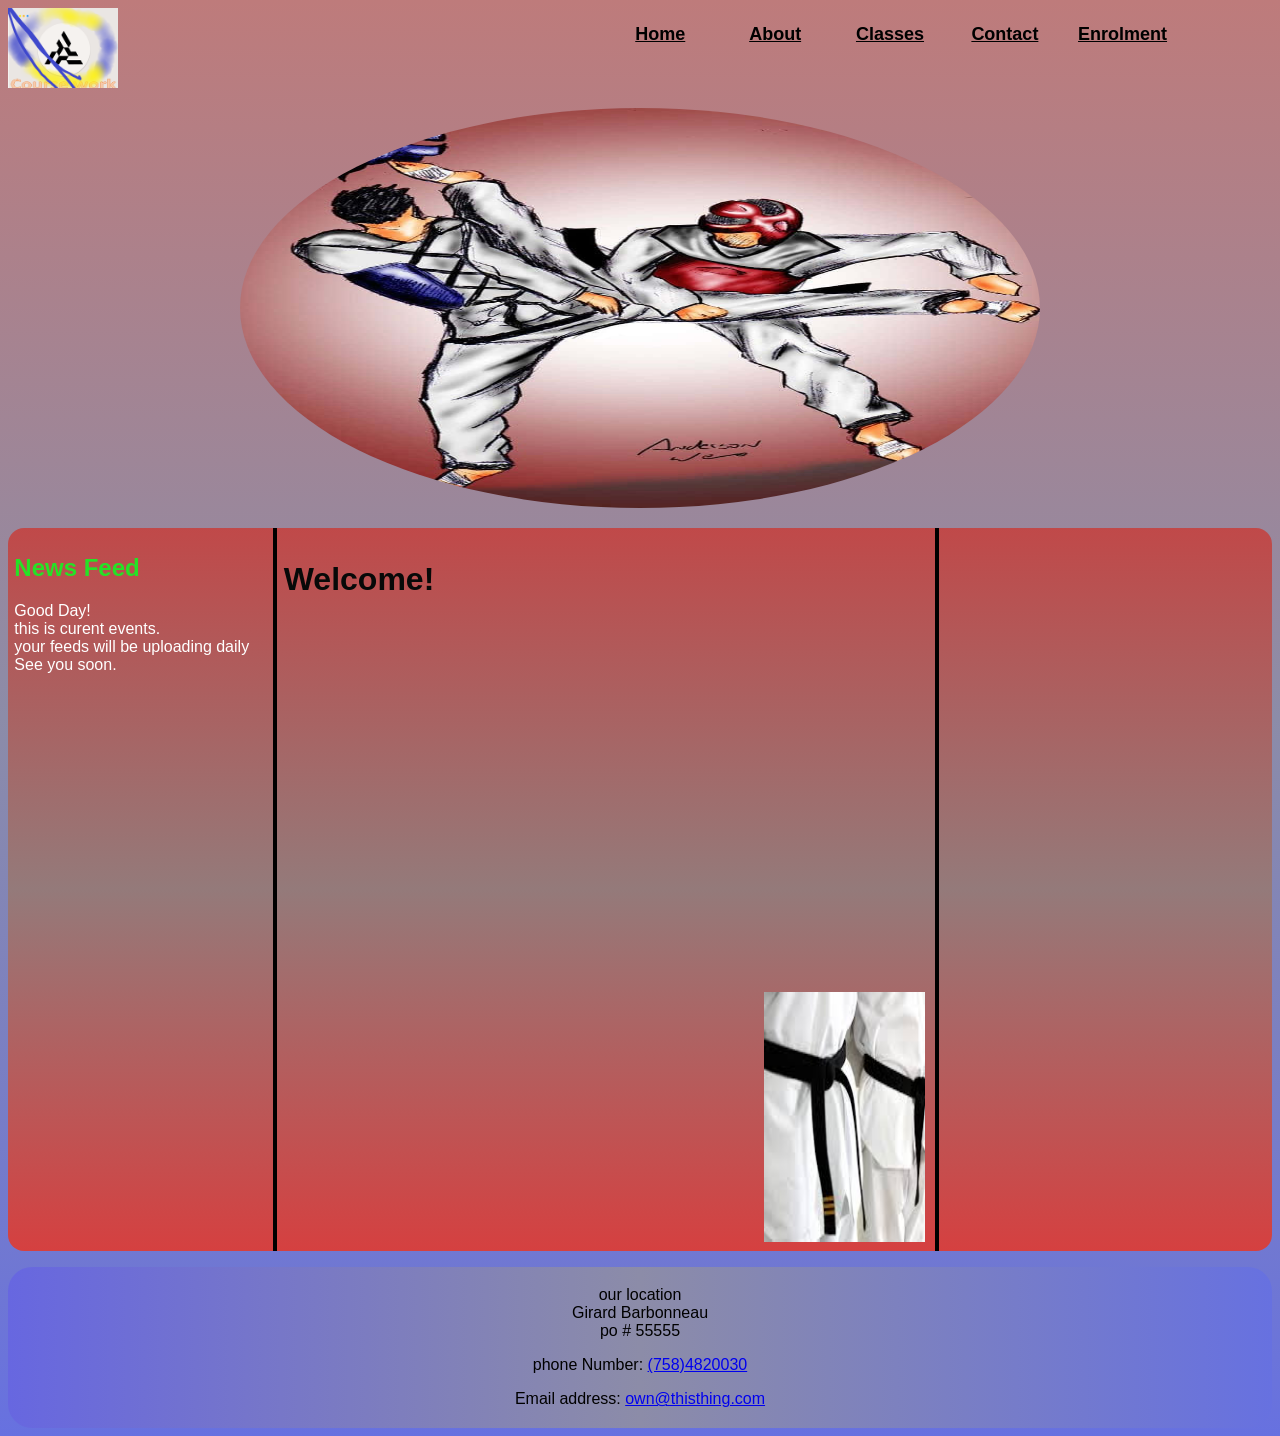
<file: index.html>
<!DOCTYPE HTML>
<html lang="en">
<head>
<title>home page</title>
<meta charset="utf8">

<link rel="stylesheet" href="style.css">



</head>

<body>
    <header>
        <img src="logo.png" alt="school project logo">
    
    </header>
            
    <nav>
        <ul>
            <li><a href="index.html"; style="color: black;">Home</a></li>
            <li><a href="about.html"; style="color: black;">About</a></li>
            <li><a href="classes.html"; style="color: black;">Classes</a></li>
            <li><a href="contact.html"; style="color: black;">Contact</a></li>
            <li><a href="enrolment.html"; style="color: black;"> Enrolment</a></li>

         </ul>
    </nav>

    <figure class="tablet">
        <img src="taekwondo.jpg" alt="school project figure">
    
       

    </figure>


    <main>


        <div class="row">
            <div class="column left desktop">
                <h2 style="color: rgb(38, 226, 38);">News Feed</h2>
                <p style="color:white; size: 10px;" >Good Day!<br> this is curent events.<br>your feeds will be 
                uploading daily<br>See you soon.</p>
            </div>
            
            
            
            
            <div class="column center">

                <h2 style="color: rgb(7, 9, 8);text-align: left;font-size: xx-large;">Welcome!</h2>
                         
                    <div class="vid-container">
                   <video autoplay loop muted playsinline width="640" height="360">
                        <source src="vedio1.mp4" type="video/mp4">
    
                     </video>

                
            </div>
            <div class="column right tablet">
                
                 <style>
                        .img-container {
                            position:relative;
                            display: flex; 
                            width: 100%;         
                            height: 250px;        
                            overflow: hidden;
                           
                      
                         }
                         .img-container img{
                          transition: transform 0.8s ease-in-out;
                          max-width: 300px;
                          max-height: auto;
                          position: center;
                         }
                         .img-container img:hover {
                                 transform: rotate(360deg);
                         } 

                        </style>

    
                   <span class="img-container" >  
                   
                   
                    <img src="blackbelt.jpg" > 
                    
                                    

               </span>
            
               
            </div>
             

        </div>

           

    </main>
    
    
    <footer>

        <p>our location<br>
                Girard Barbonneau<br>
                 po # 55555
            </p>
        <p> phone Number: <a href="tel:7584820030">(758)4820030</a></p>
        <p>Email address: <a href="mailto:augustewilliams@wascosaintlucia.com">own@thisthing.com</a></p>


    </footer>
</body>

</html>
</file>
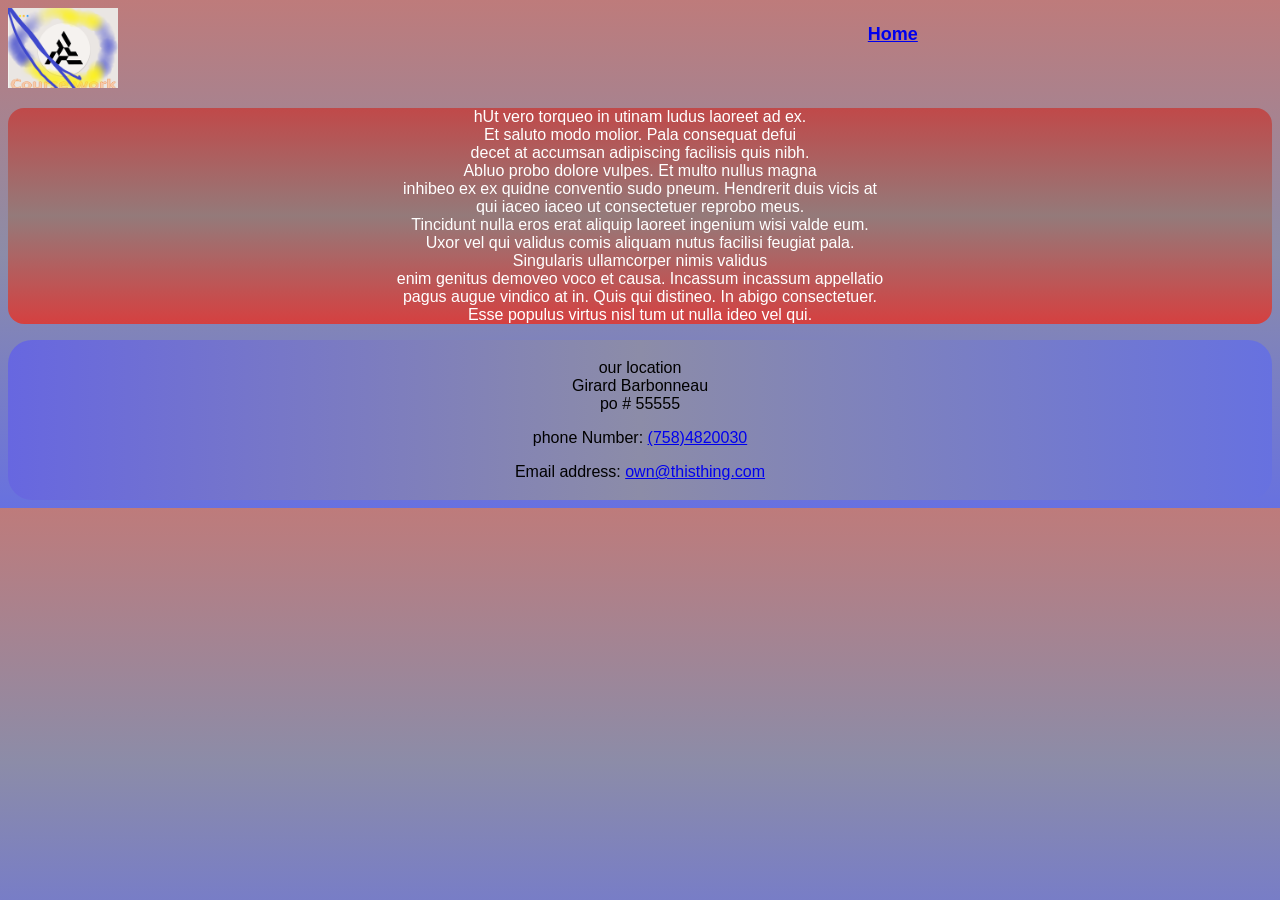
<file: about.html>
<!DOCTYPE HTML>
<html lang="en">
<head>
<title>About</title>
<meta charset="utf8">
<meta name="viewport" content="width=device-width, initial-scale=1.0">
<link rel="stylesheet" href="style.css">



</head>

<body>
    <header><img src="logo.png" alt="school project logo"></header>
            
    <nav>
        <ul>
            <li><a href="index.html">Home</a></li>
         </ul>
    </nav>
    <main>
        <p style="color:white; size: 10px;text-align: center;">hUt vero torqueo in utinam ludus laoreet ad ex.<br> Et saluto modo molior.

Pala consequat defui<br> decet at accumsan adipiscing facilisis quis nibh.<br>

Abluo probo dolore vulpes. Et multo nullus magna <br>inhibeo ex ex quidne conventio sudo pneum. Hendrerit duis vicis at<br> qui iaceo iaceo ut consectetuer reprobo meus. <br>Tincidunt nulla eros erat aliquip laoreet ingenium wisi valde eum. <br>Uxor vel qui validus comis aliquam nutus facilisi feugiat pala.<br>

Singularis ullamcorper nimis validus <br>enim genitus demoveo voco et causa. Incassum incassum appellatio<br> pagus augue vindico at in. Quis qui distineo. In abigo consectetuer.<br> Esse populus virtus nisl tum ut nulla ideo vel qui.
                </p>
    
    </main>
    
    
    <footer>

        <p>our location<br>
                Girard Barbonneau<br>
                 po # 55555
            </p>
        <p> phone Number: <a href="tel:7584820030">(758)4820030</a></p>
        <p>Email address: <a href="mailto:augustewilliams@wascosaintlucia.com">own@thisthing.com</a></p>


    </footer>
</body>

</html>
</file>
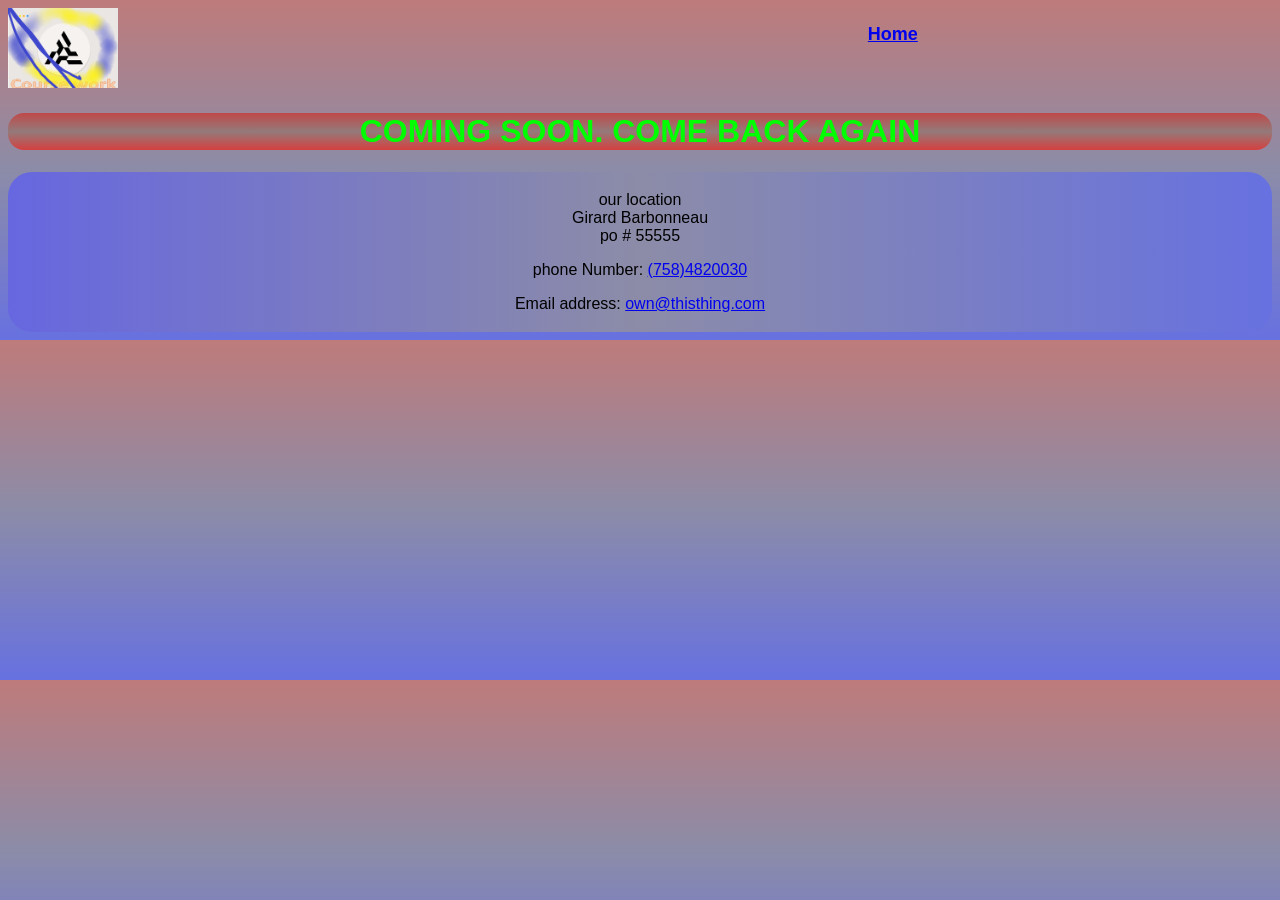
<file: audiocontect.html>
<!DOCTYPE HTML>
<html lang="en">
<head>
<title>About</title>
<meta charset="utf8">
<meta name="viewport" content="width=device-width, initial-scale=1.0">
<link rel="stylesheet" href="style.css">

    
<body>
  
          
      <header><img src="logo.png" alt="school project logo"></header>
            
    <nav>
        <ul>
            <li><a href="index.html">Home</a></li>
         </ul>
    </nav>
    <main><h1 style="text-align: center; color: rgb(0, 255, 0);">COMING SOON. COME BACK AGAIN</h1></main>



<script> 
 window.onload = function() { 
     var audio = new (window.AudioContext || window.webkitAudioContext) (); 
      position = 0, 
       scale = { 
         b: 233, 
         c: 261, 
         d: 293, 
         e: 329, 
         f: 349, 
         g: 391, 
         A: 440, 
         B: 493, 
         C: 523, 
         D: 587, 
         E: 659, 
         F: 698, 
         G: 783, 
         a: 880
         }, 
         song = "EE-E-CE-G---g--C-g--e--A-B-BA-gEGaFG-E-CDB--C--g--eA-B-BAgEGaFG-E-CDB"; 
         setInterval(play, 1000 / 4); 
         
         function createOscillator(freq) { 
         var attack = 10, 
         decay = 250, 
         gain = audio.createGain(), 
         osc = audio.createOscillator(); 
         gain.connect(audio.destination); 
         gain.gain.setValueAtTime(0, audio.currentTime); 
         gain.gain.linearRampToValueAtTime(1, audio.currentTime + attack / 1000); 
         gain.gain.linearRampToValueAtTime(0, audio.currentTime + decay / 1000); 
         osc.frequency.value = freq; 
         osc.type = "square"; 
         osc.connect(gain); 
         osc.start(0); 
         setTimeout(function() { 
         osc.stop(0); 
         osc.disconnect(gain);
         gain.disconnect(audio.destination); 
         }, decay) 
          } 
           function play() { 
             var note = song.charAt(position), 
              freq = scale[note]; 
               position += 1; 
                if(position >= song.length) { 
                     position = 0; 
                      } 
                       if(freq) { 
                         createOscillator(freq); 
                          } 
                           } 
                            }; 
    
  </script> 

    <footer>

        <p>our location<br>
                Girard Barbonneau<br>
                 po # 55555
            </p>
        <p> phone Number: <a href="tel:7584820030">(758)4820030</a></p>
        <p>Email address: <a href="mailto:augustewilliams@wascosaintlucia.com">own@thisthing.com</a></p>


    </footer>



    </body> 

</html>
</file>
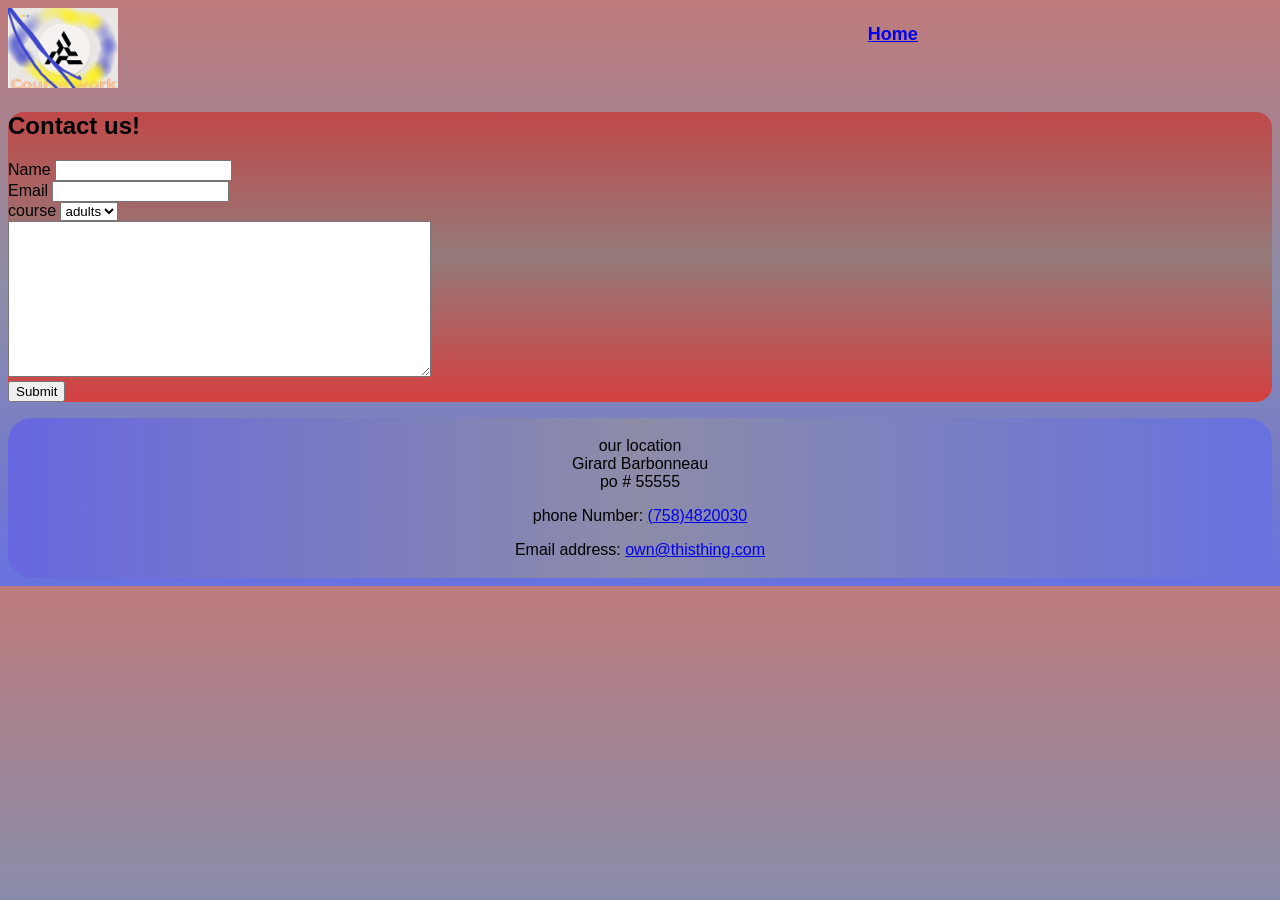
<file: contact.html>
<!DOCTYPE HTML>
<html lang="en">
<head>
<title>contact</title>
<meta charset="utf8">
<meta name="viewport" content="width=device-width, initial-scale=1.0">
<link rel="stylesheet" href="style.css">



</head>

<body>
    <header><img src="logo.png" alt="school project logo"></header>
            
    <nav>
        <ul>
            <li><a href="index.html">Home</a></li>
         </ul>
    </nav>
    <main>
        <form>
                <h2>Contact us!</h2>
                <label for="name">Name</label>
                <input type="text" id="name"><br>
        
                <label for="email" id="email">Email</label>
                <input type="text" id="email"><br>
            
                <label for="course">course</label>    
                <select name="course">
                    <option>adults</option>
                    <option>teen</option>
                    <option>child</option>
                </select><br>

                <textarea id="textarea" rows="10" cols="50"></textarea><br>
            <input type="submit" id="submit" value="Submit">
            </form>
</main>
    
    
    <footer>

        <p>our location<br>
                Girard Barbonneau<br>
                 po # 55555
            </p>
        <p> phone Number: <a href="tel:7584820030">(758)4820030</a></p>
        <p>Email address: <a href="mailto:augustewilliams@wascosaintlucia.com">own@thisthing.com</a></p>


    </footer>
</body>

</html>
</file>
<file: style.css>
body {
    
    background-image: linear-gradient(rgb(190, 123, 123),rgb(140, 140, 168),rgb(103, 113, 224));
    font-family: sans-serif;
}




header img {
    width: 50%;
    height: auto;
    max-width: 250px;

}

nav {
    /*background-color: white;
    border-top: solid .03em black;
    border-bottom: solid 0.3em black; */
    margin-bottom: 1em;
    border-radius: 1.0em;
    
    font-weight: bold;
    text-align: center;
    
 
}

nav ul{
    padding: 0;
    margin-top: .02em;
    margin-bottom: .02em;
}
nav ul :hover{
    background-color: rgb(156, 238, 134);
}




nav ul li{
    background-color:linear-gradient(rgb(190, 123, 123),rgb(140, 140, 168),rgb(103, 113, 224));
    padding: .5em;
    min-width: 11%;
    margin: .25em;
    list-style-type:none ; /*.this removes bullet points*/
    font-size: large;
    font-family:sans-serif ;
    
 
    
}
  
/*nav ul li :hover {
    color: rgba(212, 36, 86, 0.922); 
    
   
    
    
}  */ 

figure {
    text-align: center;
    
}

figure img { 
    max-width: 800px;
    max-height: 400px;
    width: 100%;
    height: auto;
    border-radius: 50%; 
}
main {
        /*background-color: white;
        border-top: solid .03em black;
        border-bottom: solid 0.3em black; */
        background-image: linear-gradient(rgb(192, 73, 73),rgb(148, 122, 122), rgb(213, 64, 64));
        margin-bottom: 1em;
        border-radius: 1.0em;
}

main .row:after {
    content:"";
    display: table;
    clear: both;
    
}

main div .column{
    float:left;
}

main div .left{
    padding: 0.5%;
    width: 20%;
    float: left;
    

}

main div .center{

   padding: 10px;
    width: 35%;
    
}



main div .right{
    float:right;
    padding: 0.5%;
    width: 25%;
    
}


.Schedule table {

    border: 0.1em solid black;
    border-collapse: collapse;
    width: 95%;
    margin-left: 2.5%;
}
.Schedule caption {

    border: 0.1em solid black;
    font-size: 1.5em;
    font-weight:bold ;
}

.Schedule th, td {
    border: 0.1em solid black;
    padding: .05em;
    text-align: center;
}

 .Schedule th {
    background-color: blueviolet;
    color: white;
}

 .Navigation{
     /* display: inline-flex; */
     width: 250px;         
     height: 150px;        
     overflow: hidden;
     background-color: none; 
     margin-top: 6%;
     margin-left: 45%;
   

 }
 
 .Navigation li {
         
  
    font-family:sans-serif ;
    
    display: block;       
  padding: 5px;           
  border: 1px solid #333; 
  text-decoration: none; 
  background-color: rgb(47, 43, 51);
  text-align: center;
  margin: .25em;
  
 }

 .Navigation li:hover{
    background-color: rgb(156, 238, 134);
  
}

#enrollprice{
    border: 0.1em solid black;
    padding: .0.5em;

}
#enrollprice td {
    border: 0.1em solid black;
    padding: 0.5em;
    text-align: center;
}


/*nav ul li a{

    color: white;
    text-decoration: none;
 this removes the underline from the hyperlink
}*/

footer {
    padding: .20em;
    background-image: linear-gradient(to right, rgb(103, 103, 224),rgb(140, 140, 168),rgb(103, 113, 224));
    text-align: center;
    font-size: 100%;
    border-radius: 1.5em;
    font-family: sans-serif;

}



@media screen and (max-width: 639px){
    nav ul li {
        border-radius: 1em;
    }
    .tablet{
        display: none;

    }
    .desktop {
        display: none;
    }
}




@media screen and (min-width: 645px){
    nav ul li {
       display: inline-block;
        border-radius: 1em;
    }
    .desktop{
        display: none;
    }
}









@media screen and (min-width: 961px){
    


    header img {
        width: auto;
        height: 5em;
    }
.desktop {
    display: block;

}

    nav{
        margin-top: -5.1em; 
        width: 60%;
        float: right; 
    }
    
    main div .center{
      padding: .5%;
      width: 51%;

      border-right: 0.3em solid black;
      border-left: 0.3em solid black;
        
    }
    
}
</file>
